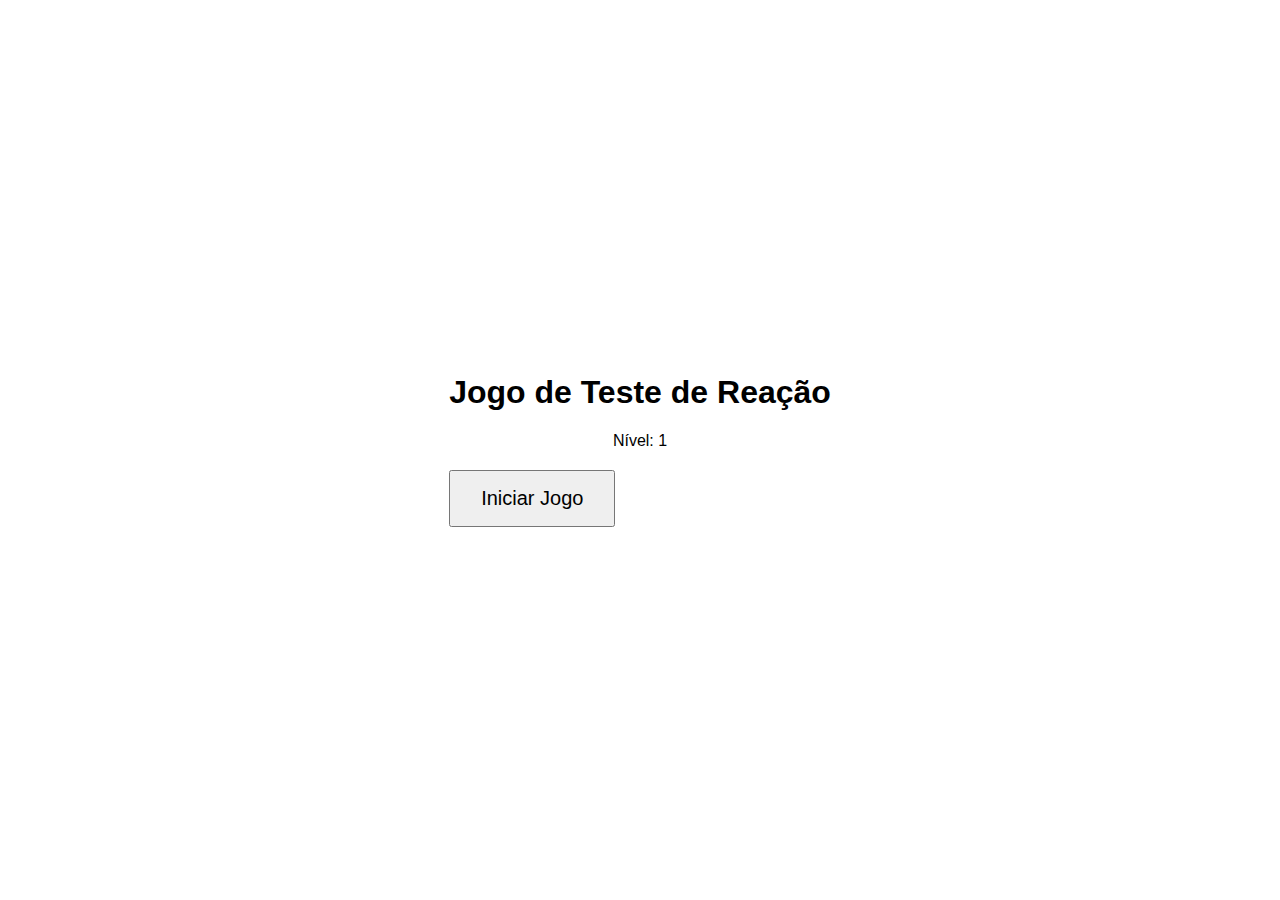
<file: index.html>
<!DOCTYPE html>
<html lang="en">
<head>
    <meta charset="UTF-8">
    <meta name="viewport" content="width=device-width, initial-scale=1.0">
    <title>Jogo de Reação</title>
    <style>
        body {
            display: flex;
            justify-content: center;
            align-items: center;
            height: 100vh;
            margin: 0;
            font-family: Arial, sans-serif;
        }

        .container {
            text-align: center;
        }

        #reaction-btn, #start-btn {
            padding: 15px 30px;
            font-size: 20px;
            margin-top: 20px;
            display: none;
        }

        #message {
            margin-top: 20px;
            font-size: 18px;
        }

        #start-btn {
            display: block;
        }

        #timer {
            margin-top: 20px;
            font-size: 18px;
        }
    </style>
</head>
<body>
    <div class="container">
        <h1>Jogo de Teste de Reação</h1>
        <div id="level-info">Nível: 1</div>
        <button id="start-btn" onclick="startGame()">Iniciar Jogo</button>
        <button id="reaction-btn" onclick="handleReaction()">Clique Aqui!</button>
        <div id="message"></div>
        <div id="timer"></div>
    </div>
    <script>
        let level = 1;
        let maxLevel = 10;
        let timeouts = [2000, 1800, 1600, 1400, 1200, 1000, 800, 600, 400, 200];
        let reactionTimeout;
        let startTime;

        function startGame() {
            level = 1;
            document.getElementById('start-btn').style.display = 'none';
            document.getElementById('reaction-btn').style.display = 'block';
            document.getElementById('timer').innerText = '';
            nextLevel();
        }

        function nextLevel() {
            if (level > maxLevel) {
                document.getElementById('message').innerText = "Parabéns! Você completou todos os níveis!";
                document.getElementById('reaction-btn').style.display = 'none';
                document.getElementById('start-btn').style.display = 'block';
                return;
            }

            clearTimeout(reactionTimeout);
            document.getElementById('message').innerText = '';
            document.getElementById('level-info').innerText = `Nível: ${level}`;
            document.getElementById('reaction-btn').disabled = true;

            let randomTime = Math.floor(Math.random() * 3000) + 1000; // Entre 1 e 4 segundos
            setTimeout(() => {
                document.getElementById('reaction-btn').disabled = false;
                startTime = new Date().getTime();
                reactionTimeout = setTimeout(() => {
                    document.getElementById('message').innerText = "Você não conseguiu clicar a tempo! Tente novamente.";
                    document.getElementById('reaction-btn').style.display = 'none';
                    document.getElementById('start-btn').style.display = 'block';
                }, timeouts[level - 1]);
            }, randomTime);
        }

        function handleReaction() {
            if (!document.getElementById('reaction-btn').disabled) {
                let reactionTime = new Date().getTime() - startTime;
                document.getElementById('timer').innerText = `Você demorou ${reactionTime} ms para reagir.`;
                level++;
                nextLevel();
            }
        }

        document.getElementById('reaction-btn').onclick = handleReaction;
    </script>
</body>
</html>
</file>
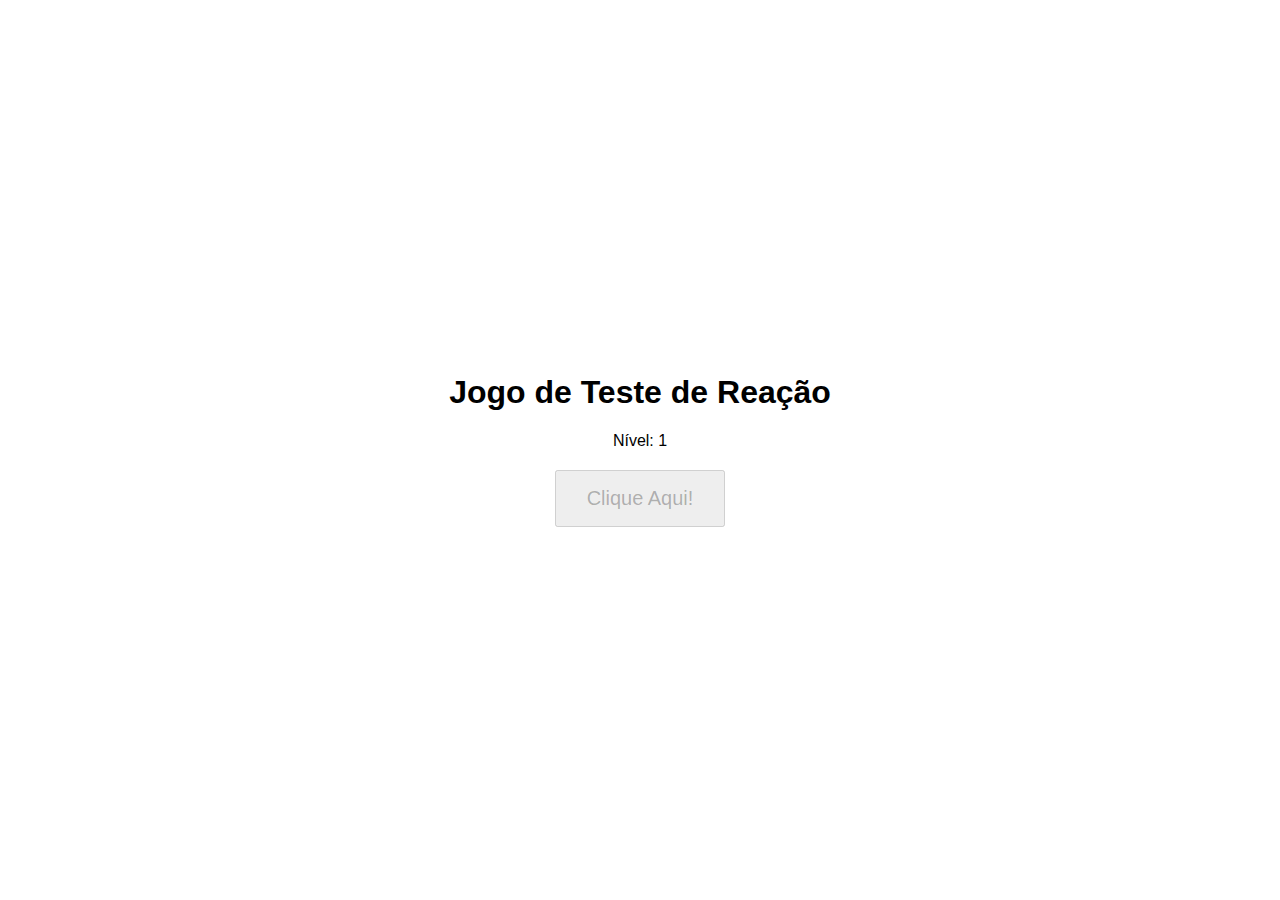
<file: codigo.html>
<!DOCTYPE html>
<html lang="en">
<head>
    <meta charset="UTF-8">
    <meta name="viewport" content="width=device-width, initial-scale=1.0">
    <title>Jogo de Reação</title>
    <style>
        body {
            display: flex;
            justify-content: center;
            align-items: center;
            height: 100vh;
            margin: 0;
            font-family: Arial, sans-serif;
        }

        .container {
            text-align: center;
        }

        #reaction-btn {
            padding: 15px 30px;
            font-size: 20px;
            margin-top: 20px;
        }

        #message {
            margin-top: 20px;
            font-size: 18px;
        }
    </style>
</head>
<body>
    <div class="container">
        <h1>Jogo de Teste de Reação</h1>
        <div id="level-info">Nível: 1</div>
        <button id="reaction-btn" onclick="nextLevel()">Clique Aqui!</button>
        <div id="message"></div>
    </div>
    <script>
        let level = 1;
        let maxLevel = 10;
        let timeouts = [2000, 1800, 1600, 1400, 1200, 1000, 800, 600, 400, 200];
        let reactionTimeout;

        function nextLevel() {
            if (level > maxLevel) {
                document.getElementById('message').innerText = "Parabéns! Você completou todos os níveis!";
                return;
            }

            clearTimeout(reactionTimeout);
            document.getElementById('message').innerText = '';
            document.getElementById('level-info').innerText = `Nível: ${level}`;
            document.getElementById('reaction-btn').disabled = true;

            let randomTime = Math.floor(Math.random() * 3000) + 1000; // Entre 1 e 4 segundos
            setTimeout(() => {
                document.getElementById('reaction-btn').disabled = false;
                reactionTimeout = setTimeout(() => {
                    document.getElementById('message').innerText = "Você não conseguiu clicar a tempo! Tente novamente.";
                    level = 1;
                    document.getElementById('level-info').innerText = `Nível: ${level}`;
                }, timeouts[level - 1]);
            }, randomTime);
        }

        document.getElementById('reaction-btn').onclick = function() {
            if (!this.disabled) {
                level++;
                nextLevel();
            }
        };

        // Inicia o jogo
        nextLevel();
    </script>
</body>
</html>
</file>
